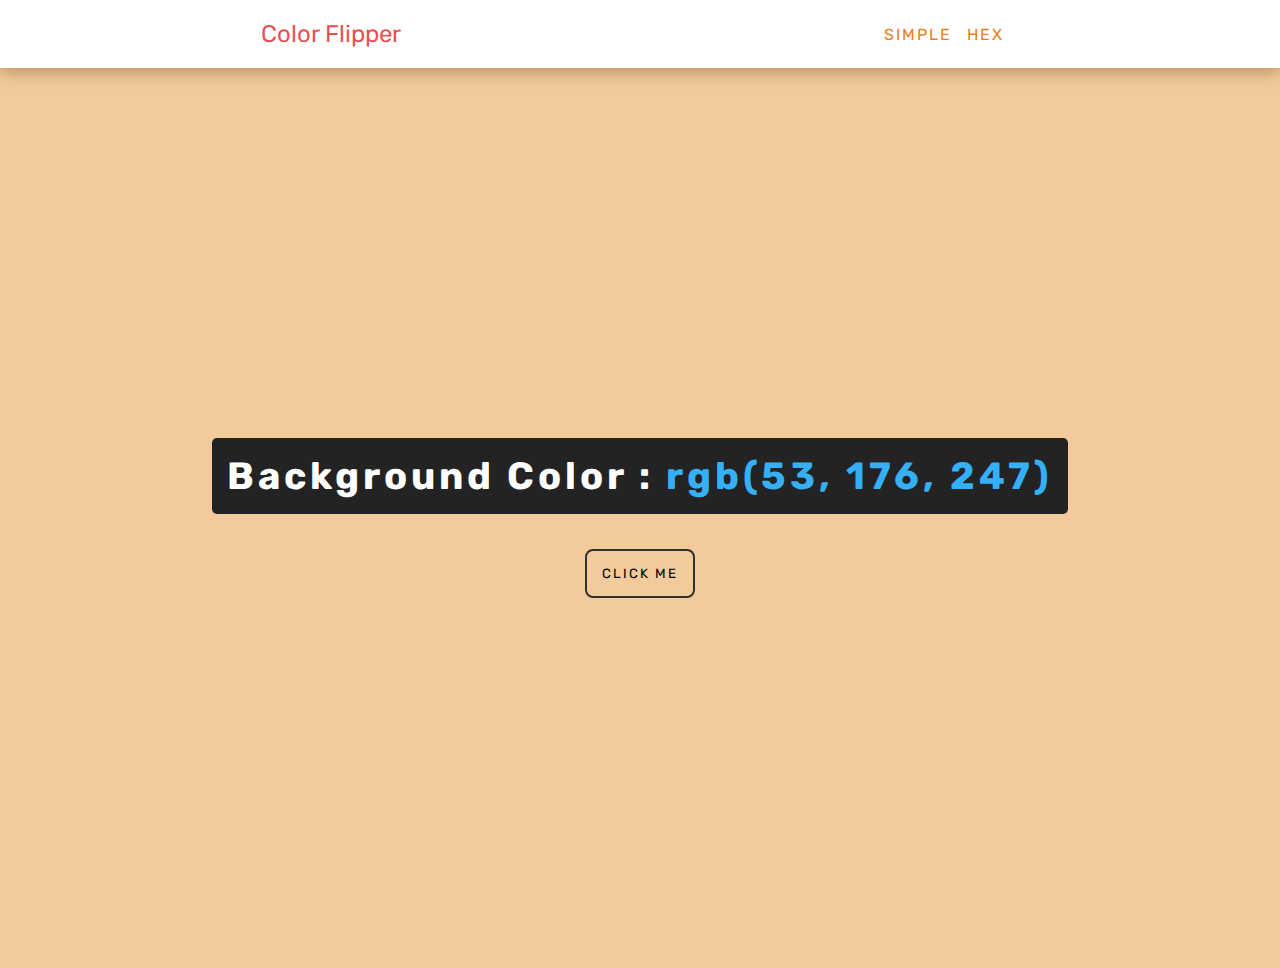
<file: index.html>
<!DOCTYPE html>
<html lang="en">
	<head>
		<meta charset="UTF-8" />
		<meta name="viewport" content="width=device-width, initial-scale=1.0" />
		<link rel="stylesheet" href="main.css" />
		<script src="code.js"></script>
		<title>Color Flipper</title>
	</head>
	<body>
		<header id="header">
			<p><a id="logo" href="">Color Flipper</a></p>
			<nav>
				<ul>
					<li><a href="">SIMPLE</a></li>
					<li><a href="">HEX</a></li>
				</ul>
			</nav>
		</header>
		<main>
			<div id="container">
				<section class="principal">
					<h2>Background Color : <span id="color">rgb(53, 176, 247)</span><h2>
				</section>

				<div class="button">
					<button id="btn">CLICK ME</button>
				</div>
			</div>
		</main>
	</body>
</html>
</file>
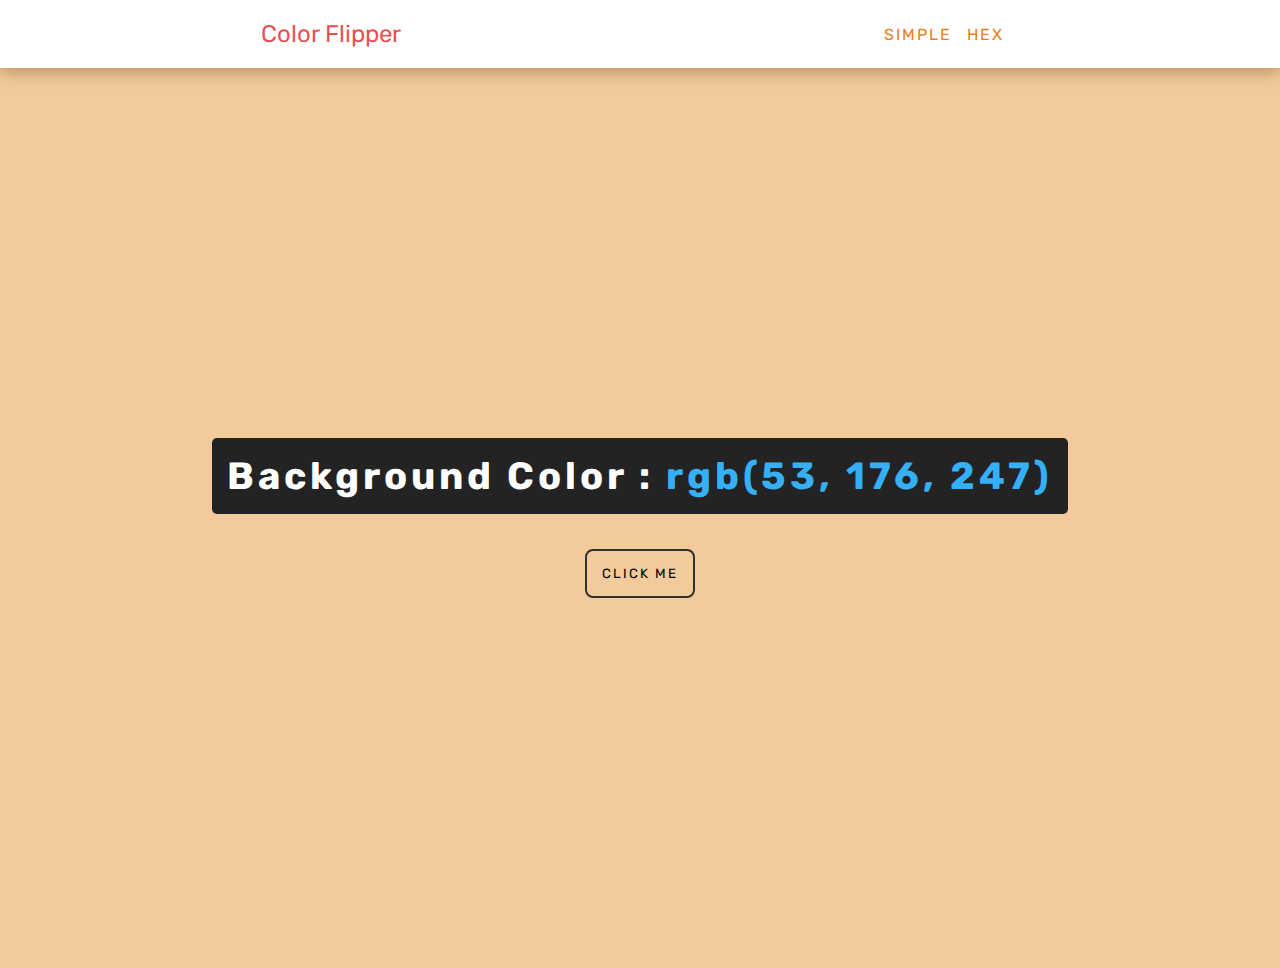
<file: HTML/index.html>
<!DOCTYPE html>
<html lang="en">
	<head>
		<meta charset="UTF-8" />
		<meta name="viewport" content="width=device-width, initial-scale=1.0" />
		<link rel="stylesheet" href="/main.css" />
		<title>Color Flipper</title>
	</head>
	<body>
		<header id="header">
			<p><a id="logo" href="">Color Flipper</a></p>
			<nav>
				<ul>
					<li><a href="index.html">SIMPLE</a></li>
					<li><a href="hex.html">HEX</a></li>
				</ul>
			</nav>
		</header>
		<main>
			<div id="container">
				<section class="principal">
					<h2>Background Color : <span id="color">rgb(53, 176, 247)</span><h2>
				</section>

				<div class="button">
					<button id="btn">CLICK ME</button>
				</div>
			</div>
		</main>
		<script src="/JS/code.js"></script>
	</body>
</html>
</file>
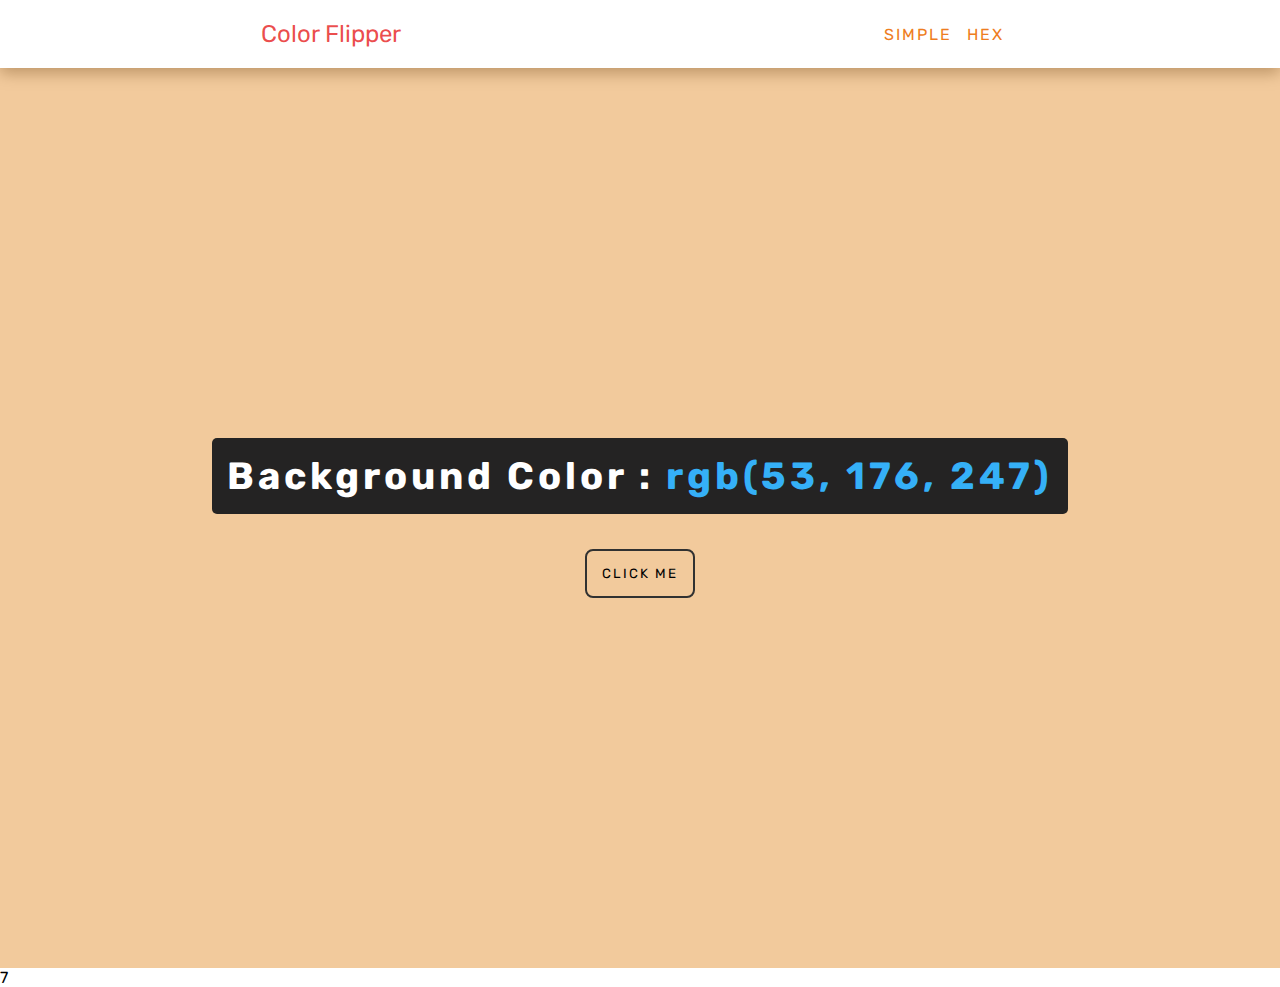
<file: hex.html>
<!DOCTYPE html>
<html lang="en">
	<head>
		<meta charset="UTF-8" />
		<meta name="viewport" content="width=device-width, initial-scale=1.0" />
		<link rel="stylesheet" href="main.css" />
		<title>Color Flipper</title>
	</head>
	<body>
		<header id="header">
			<p><a id="logo" href="">Color Flipper</a></p>
			<nav>
				<ul>
					<li><a href="index.html">SIMPLE</a></li>
					<li><a href="">HEX</a></li>
				</ul>
			</nav>
		</header>
		<main>
			<div id="container">
				<section class="principal">
					<h2>Background Color : <span id="color">rgb(53, 176, 247)</span><h2>
				</section>

				<div class="button">
					<button id="btn">CLICK ME</button>
				</div>
			</div>
		</main>
        <script src="hex.js"></script>
	</body>
</html>
7
</file>
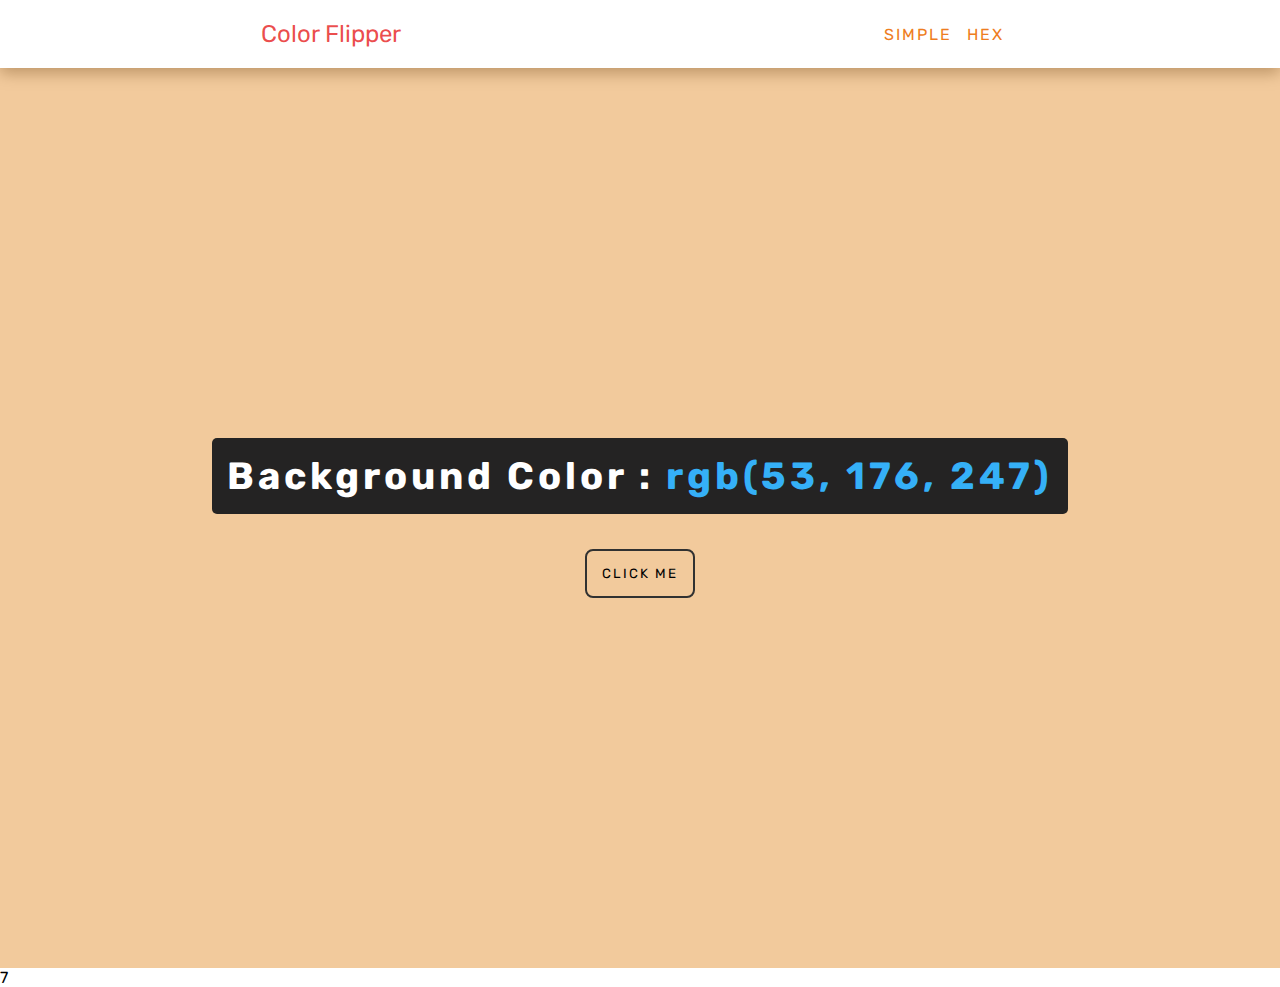
<file: HTML/hex.html>
<!DOCTYPE html>
<html lang="en">
	<head>
		<meta charset="UTF-8" />
		<meta name="viewport" content="width=device-width, initial-scale=1.0" />
		<link rel="stylesheet" href="/main.css" />
		<title>Color Flipper</title>
	</head>
	<body>
		<header id="header">
			<p><a id="logo" href="">Color Flipper</a></p>
			<nav>
				<ul>
					<li><a href="index.html">SIMPLE</a></li>
					<li><a href="">HEX</a></li>
				</ul>
			</nav>
		</header>
		<main>
			<div id="container">
				<section class="principal">
					<h2>Background Color : <span id="color">rgb(53, 176, 247)</span><h2>
				</section>

				<div class="button">
					<button id="btn">CLICK ME</button>
				</div>
			</div>
		</main>
        <script src="/JS/hex.js"></script>
	</body>
</html>
7
</file>
<file: main.css>
@import url('https://fonts.googleapis.com/css2?family=Rubik:ital,wght@0,300;0,500;1,400&display=swap');

* {
	margin: 0;
	padding: 0;
	font-family: 'Rubik', sans-serif;
}

#header {
	background-color: white;
	display: flex;
	padding: 20px;
	align-items: center;
	justify-content: space-around;
	box-shadow: 0px 5px 15px rgba(0, 0, 0, 0.4);
}

#header #logo {
	font-size: 24px;
	color: rgba(228, 10, 10, 0.74);
}

#header a,
ul {
	display: flex;
	text-decoration: none;
	list-style: none;
	list-style-type: none;
}

#header ul li a {
	color: rgb(238, 125, 33);
	letter-spacing: 2px;
	margin-right: 15px;
}

#container {
	background-color: rgba(228, 142, 43, 0.466);
	display: flex;
	flex-direction: column;
	align-items: center;
	justify-content: center;
	margin: 0 auto;
	height: 100vh;
}
.principal {
	color: white;
	border-radius: 5px;
	padding: 15px;
	background-color: #242323;
}

.principal h2 {
	letter-spacing: 4px;
	font-size: 38px;
}

#color{
	color: rgb(53, 176, 247);
}

.button > button {
	cursor: pointer;
	letter-spacing: 2px;
	color: black;
	outline: none;
	border: 2px solid #313131;
	border-radius: 8px;
	background: transparent;
	margin-top: 35px;
	padding: 15px;
}

.button > button:hover {
	background-color: #242323;
	color: white;
}
.button > button:active {
	transform: translateY(2px);
}
</file>
